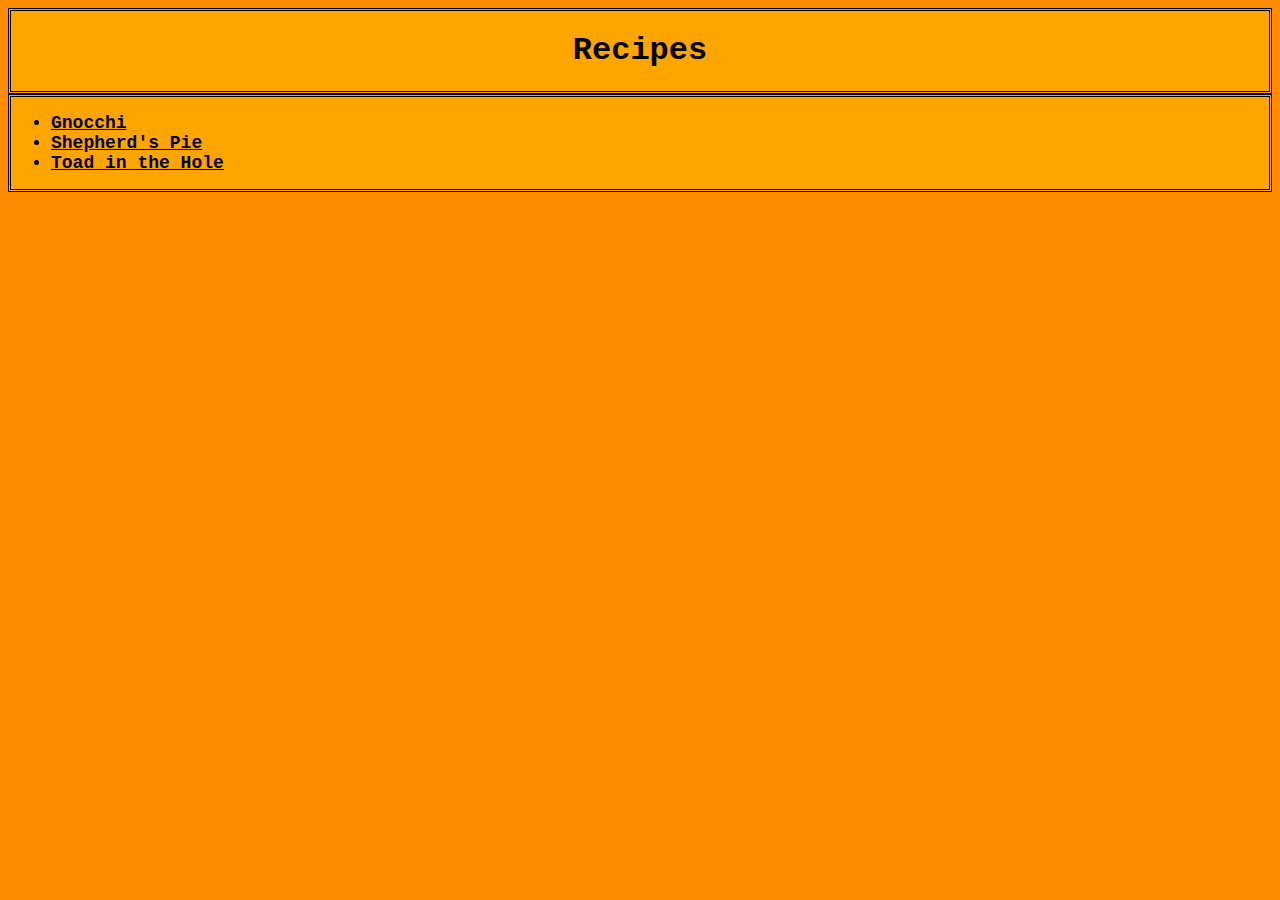
<file: index.html>
<!DOCTYPE html>

<html lang="en">

<head>
    <meta charset="UTF-8">
    <meta name="viewport" content="width=device-width, initial-scale=1.0">
    <link rel="stylesheet" href="style.css">
    <title>Odin Recipes</title>
</head>

<body>
    <div><h1>Recipes</h1></div> 
    <div>
        <ul>
            <li><a href="recipes/gnocchi.html">Gnocchi</a></li>
            <li><a href="recipes/shepherds-pie.html">Shepherd's Pie</a></li>
            <li><a href="recipes/toad-in-the-hole.html">Toad in the Hole</a></li>
        </ul>
    </div>
</body>

</html>
</file>
<file: style.css>
* {
    font-family: 'Courier New', Courier, monospace;
    font-weight: bold;
}

a {
    background-color: orange;
    color: black;
}

body {
    background-color: darkorange;
}

div, header {
    background-color: orange;
    border-style: double;
}

h1 {
    text-align: center;
}

h2 {
    padding-left: 5%;
}

img {
    width: 100%;
    height: auto;
    border-style: double;
    border-width: 5px;
}

li {
    font-size: large;
}
</file>
